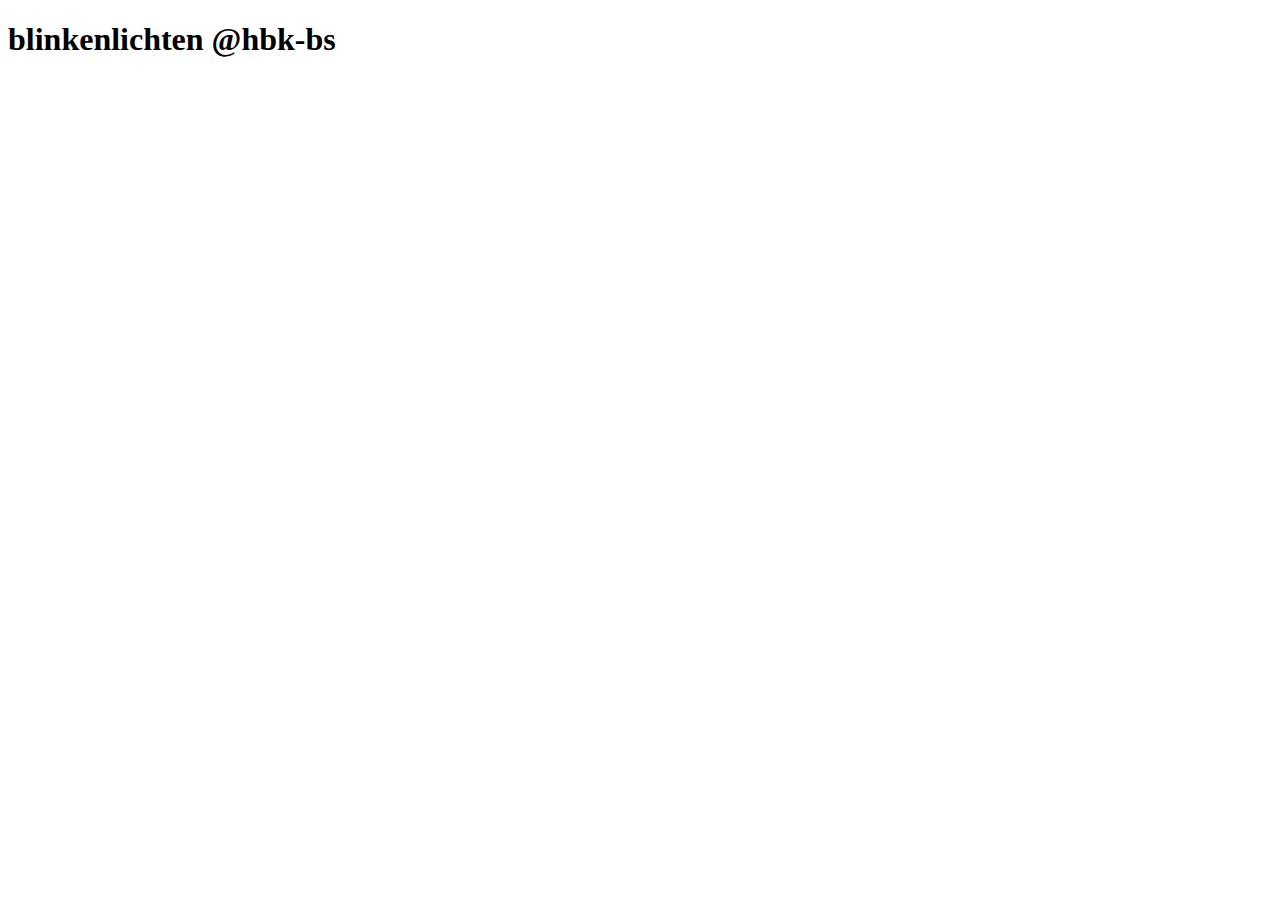
<file: docs/index.html>
<!DOCTYPE html>
<html lang="en">
<head>
	<meta charset="UTF-8">
	<meta name="viewport" content="width=device-width, initial-scale=1.0">
	<title>Documentation</title>
</head>
<body>
	<h1>blinkenlichten @hbk-bs</h1>
</body>
</html>
</file>
